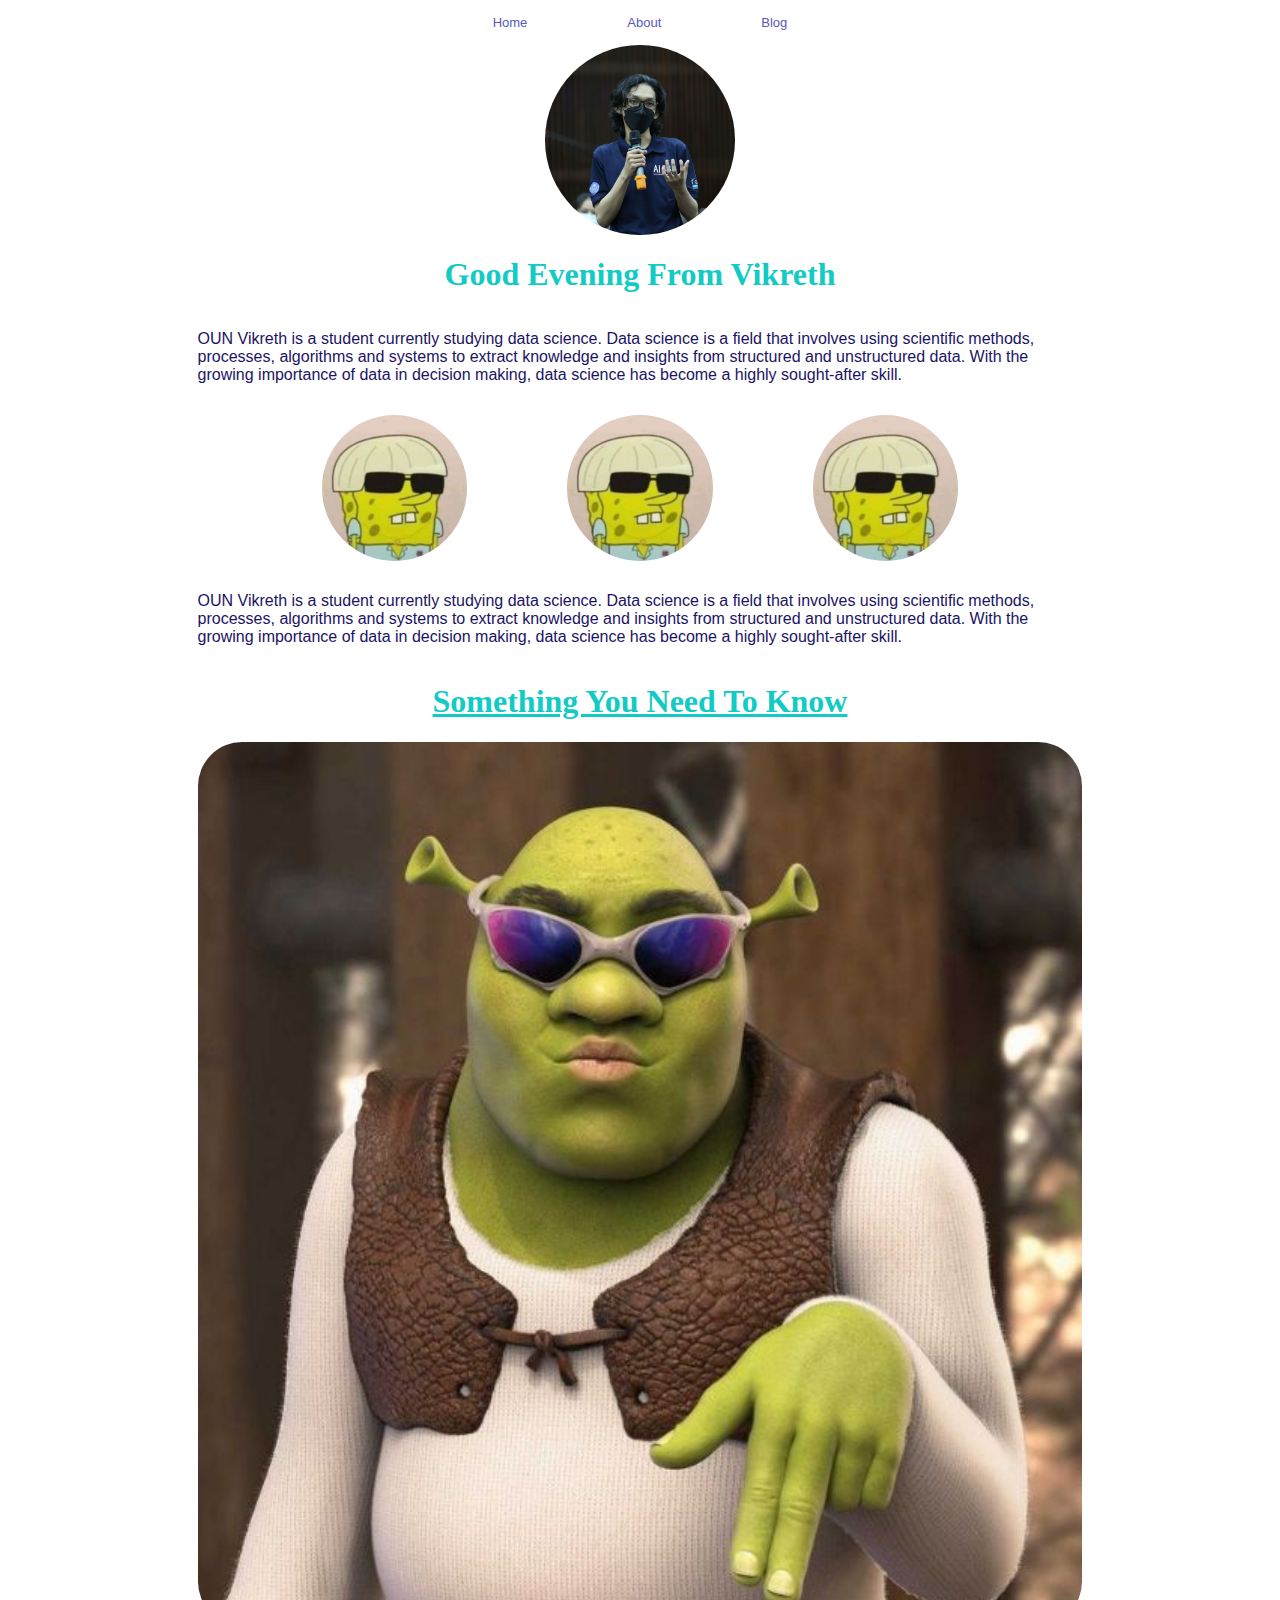
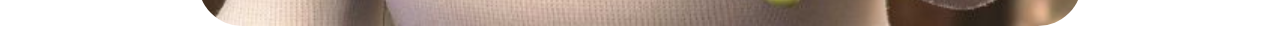
<file: my_website/index.html>
<!DOCTYPE html>
<html lang="en">
<head>
    <meta charset="UTF-8">
    <meta http-equiv="X-UA-Compatible" content="IE=edge">
    <meta name="viewport" content="width=device-width, initial-scale=1.0">
    <title>Home</title>
    <link rel="stylesheet" href="css/style.css">
</head>
<body>
    <div class="center gap">
        <a href="index.html">Home</a>
        <a href="about.html">About</a>
        <a href="">Blog</a>
    </div>
    <div class="center-col">
        <img src="images/me.jpeg" alt="vikreth" class="profile">
        <h1 id="headingText" class="heading">"Goodmorning" from Vikreth</h1>
        <p class="paragraph">OUN Vikreth is a student currently studying data science. Data science is a field that involves using scientific methods, processes, algorithms and systems to extract knowledge and insights from structured and unstructured data. With the growing importance of data in decision making, data science has become a highly sought-after skill.</p>
        <div class="center gap">
            <img class="profile" src="images/meme1.jpg" alt="meme1">
            <img class="profile" src="images/meme1.jpg" alt="meme1">
            <img class="profile" src="images/meme1.jpg" alt="meme1">
        </div>
        <p class="paragraph">OUN Vikreth is a student currently studying data science. Data science is a field that involves using scientific methods, processes, algorithms and systems to extract knowledge and insights from structured and unstructured data. With the growing importance of data in decision making, data science has become a highly sought-after skill.</p>
        <h1 class="heading underline">Something You Need To Know</h1>
        <img style="width: 70%; border-radius: 5%" src="images/meme2.jpg" alt="meme2">
    </div>
    <script src="js/jquery.js"></script>
    <script src="js/script.js"></script>
</body>
</html>
</file>
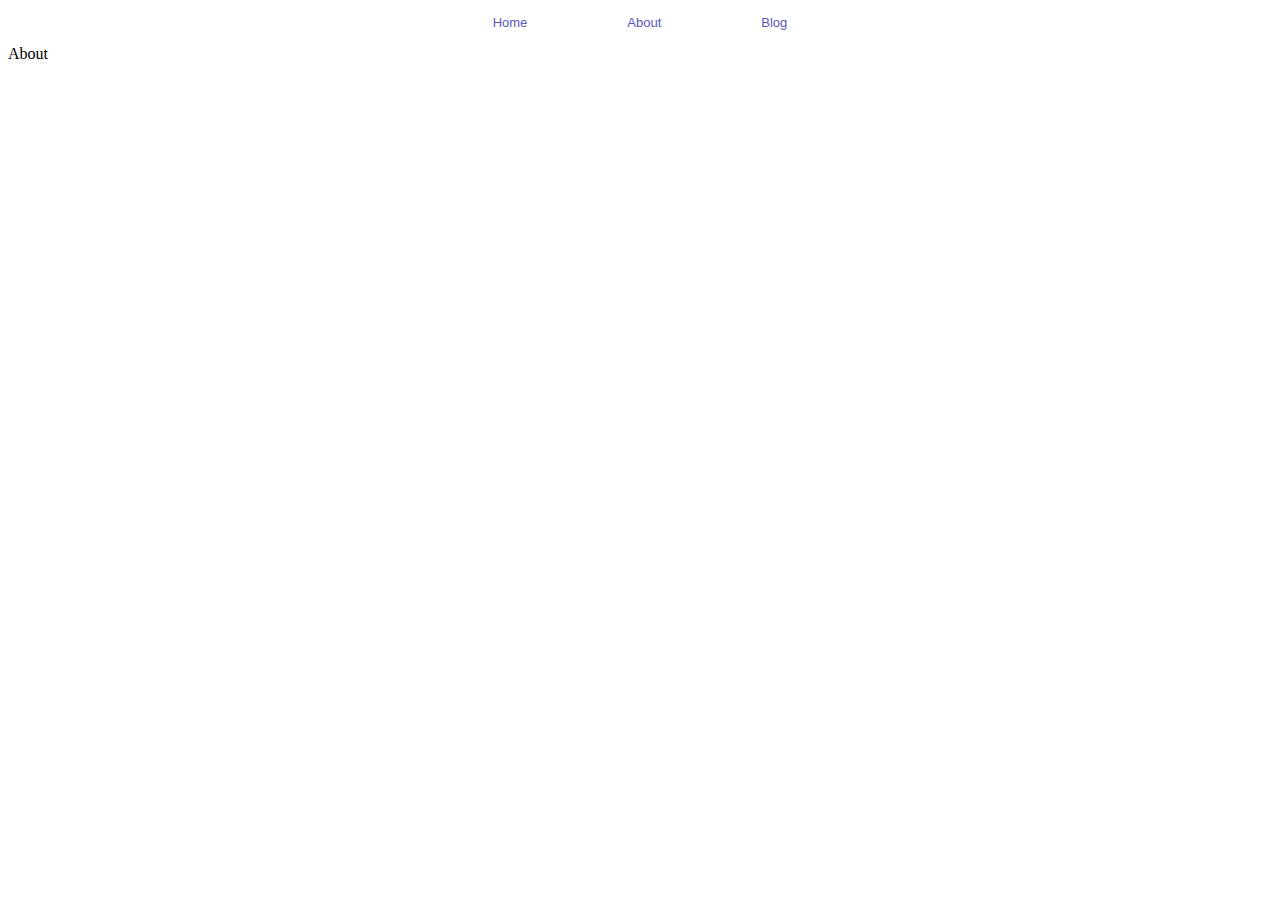
<file: my_website/about.html>
<!DOCTYPE html>
<html lang="en">
<head>
    <meta charset="UTF-8">
    <meta http-equiv="X-UA-Compatible" content="IE=edge">
    <meta name="viewport" content="width=device-width, initial-scale=1.0">
    <title>About</title>
    <link rel="stylesheet" href="css/style.css">
</head>
<body>
    <div class="center gap">
        <a href="index.html">Home</a>
        <a href="about.html">About</a>
        <a href="">Blog</a>
    </div>
    About
</body>
</html>
</file>
<file: my_website/css/style.css>
.center {
    display: flex;
    justify-content: center;
    align-items: center;
    flex-direction: row;
}
.center-col {
    display: flex;
    justify-content: center;
    align-items: center;
    flex-direction: column;
}
.gap {
    gap: 100px;
    margin-top: 15px;
    margin-bottom: 15px;
}
.center a{
    text-decoration: none;
    font-family: 'Lucida Sans', 'Lucida Sans Regular', 'Lucida Grande', 'Lucida Sans Unicode', Geneva, Verdana, sans-serif;
    font-size: small;
    color: #5758BB;
}
.center a:hover{
    color: #B53471;
}
.profile{
    width: 15%;
    border-radius: 50%;
}
.heading {
    color: #12CBC4;
    font-family:cursive ;
}
.paragraph {
    width: 70%;
    font-family: Verdana, Geneva, Tahoma, sans-serif;
    color: #1B1464;
}
.underline{
    text-decoration: underline;
}
</file>
